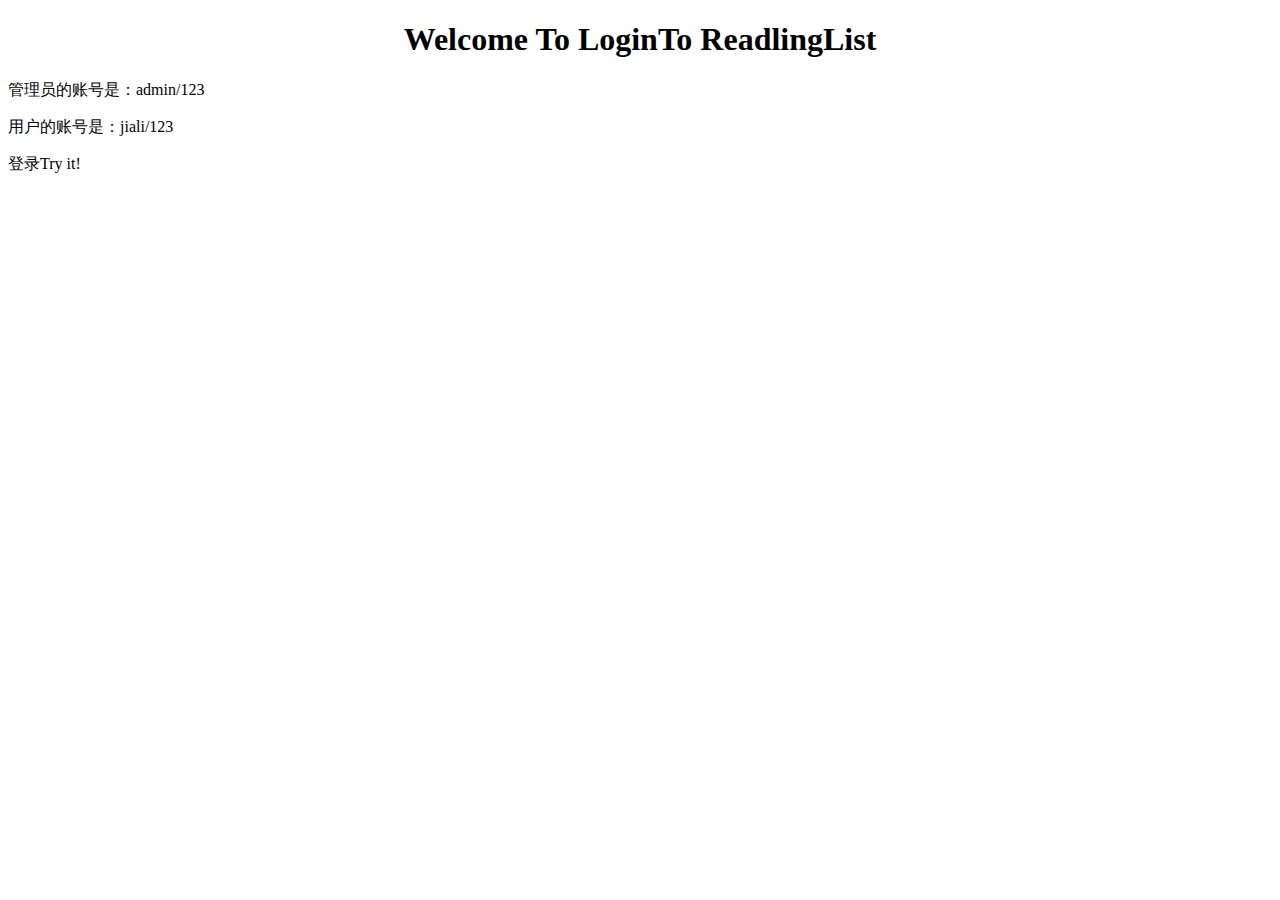
<file: src/main/resources/templates/index.html>
<!DOCTYPE html>
<html xmlns="http://www.w3.org/1999/xhtml" xmlns:th="http://www.thymeleaf.org" xmlns:sec="http://www.thymeleaf.org/thymeleaf-extras-springsecurity3">
<head>
    <title>ReadingList Welcome Page</title>
</head>
<body>
<h1 th:color="blue" align="center">Welcome To LoginTo ReadlingList</h1>
<p th:align="center" color="red">管理员的账号是：admin/123</p>
<p th:align="center" color="red">用户的账号是：jiali/123</p>
<p th:align="center"><a th:href="@{/login}">登录</a>Try it!</p>
</body>
</html>
</file>
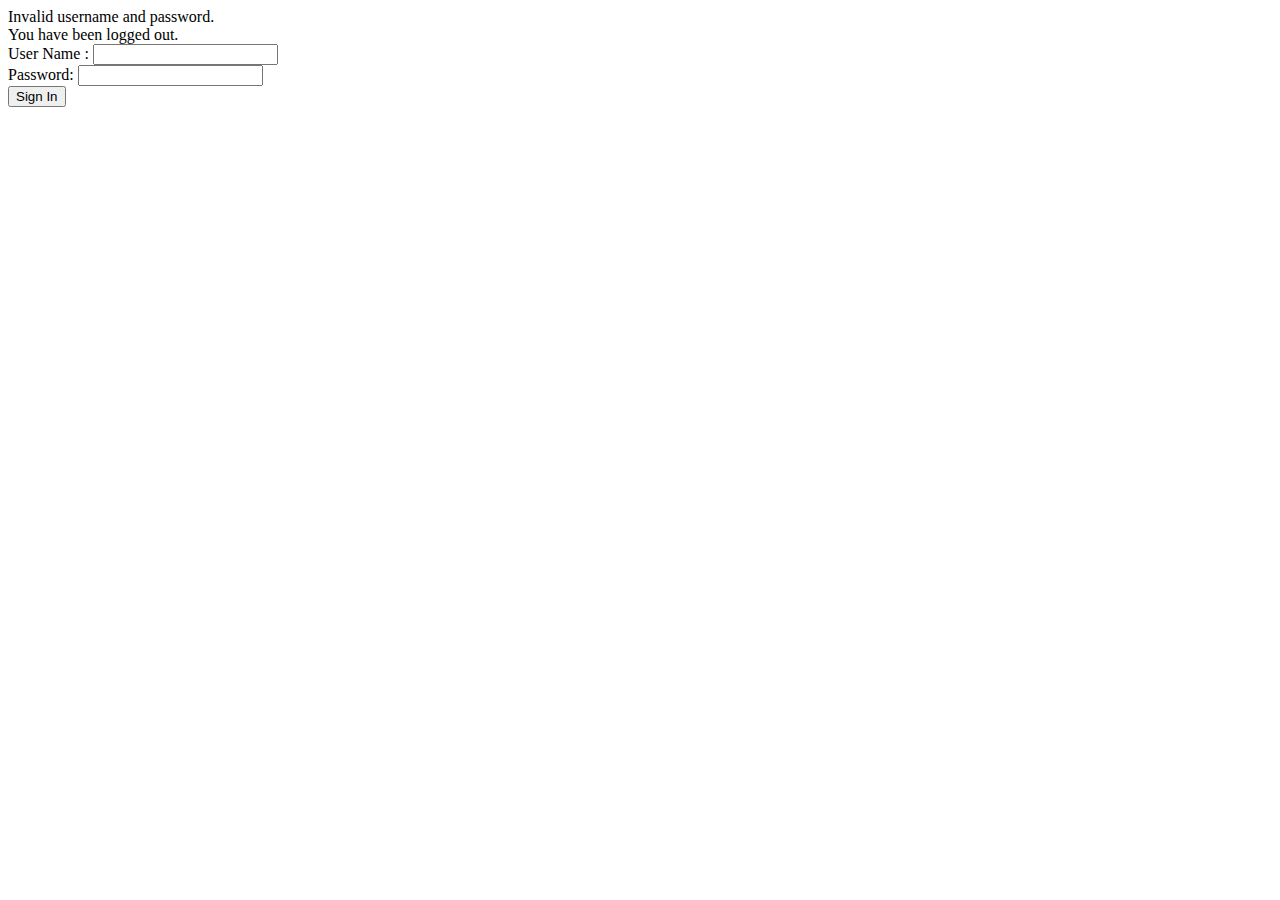
<file: src/main/resources/templates/login.html>
<!DOCTYPE html>
<html xmlns="http://www.w3.org/1999/xhtml" xmlns:th="http://www.thymeleaf.org"
      xmlns:sec="http://www.thymeleaf.org/thymeleaf-extras-springsecurity3">
<head>
    <title>Spring Security Example </title>
</head>
<body>

<div th:if="${param.error}">
    Invalid username and password.
</div>

<div th:if="${param.logout}">
    You have been logged out.
</div>


<form th:action="@{/login}" method="post">
    <div><label> User Name : <input type="text" name="username"/> </label></div>
    <div><label> Password: <input type="password" name="password"/> </label></div>
    <div><input type="submit" value="Sign In"/></div>
</form>

</body>
</html>
</file>
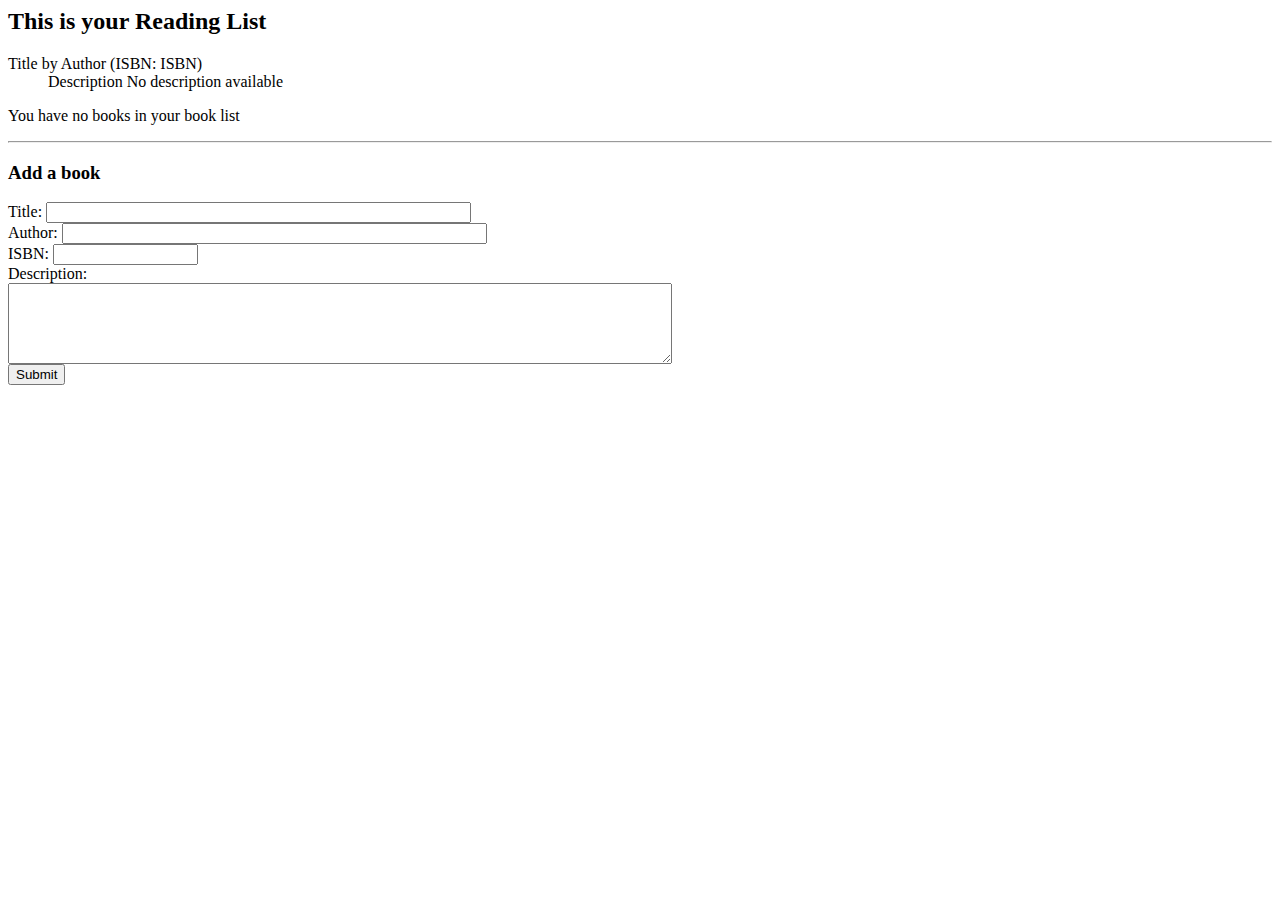
<file: src/main/resources/templates/readingList.html>
<html>
<head>
    <title>Reading List</title>
    <link rel="stylesheet" th:href="@{/style.css}"></link>
</head>

<body>
<h2 th:text="${'Hi, '+name}" align="center"></h2>
<h2 th:align = "center">This is your Reading List</h2>

<div th:unless="${#lists.isEmpty(books)}">
    <dl th:each="book : ${books}">
        <dt class="bookHeadline">
            <span th:text="${book.title}">Title</span> by
            <span th:text="${book.author}">Author</span>
            (ISBN: <span th:text="${book.isbn}">ISBN</span>)
        </dt>
        <dd class="bookDescription">
          <span th:if="${book.description}"
                th:text="${book.description}">Description</span>
          <span th:if="${book.description eq null}">
                No description available</span>
        </dd>
    </dl>
</div>
<div th:if="${#lists.isEmpty(books)}">
    <p>You have no books in your book list</p>
</div>


<hr/>

<h3>Add a book</h3>
<form method="POST">
    <input type="hidden" th:name="${_csrf.parameterName}" th:value="${_csrf.token}" />

    <label for="title">Title:</label>
    <input type="text" name="title" size="50"></input><br/>
    <label for="author">Author:</label>
    <input type="text" name="author" size="50"></input><br/>
    <label for="isbn">ISBN:</label>
    <input type="text" name="isbn" size="15"></input><br/>
    <label for="description">Description:</label><br/>
    <textarea name="description" cols="80" rows="5"></textarea><br/>
    <input type="submit"></input>
</form>

</body>
</html>
</file>
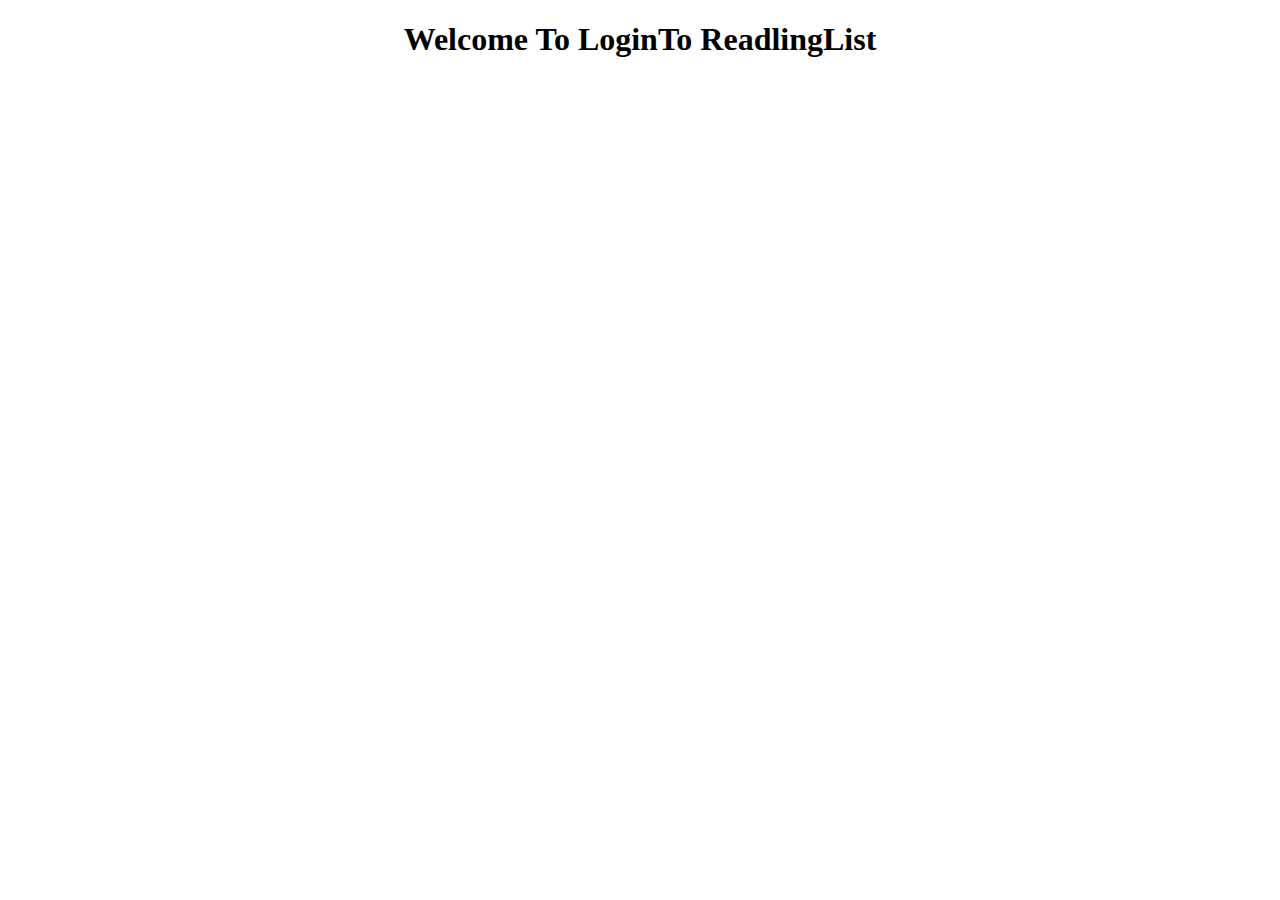
<file: src/main/resources/templates/welcome.html>
<!DOCTYPE html>
<html xmlns="http://www.w3.org/1999/xhtml" xmlns:th="http://www.thymeleaf.org" xmlns:sec="http://www.thymeleaf.org/thymeleaf-extras-springsecurity3">
<head>
    <title>ReadingList Welcome Page</title>
</head>
<body>
<h1 th:color="blue" align="center">Welcome To LoginTo ReadlingList</h1>

<p th:text="${author}"></p>

</body>
</html>
</file>
